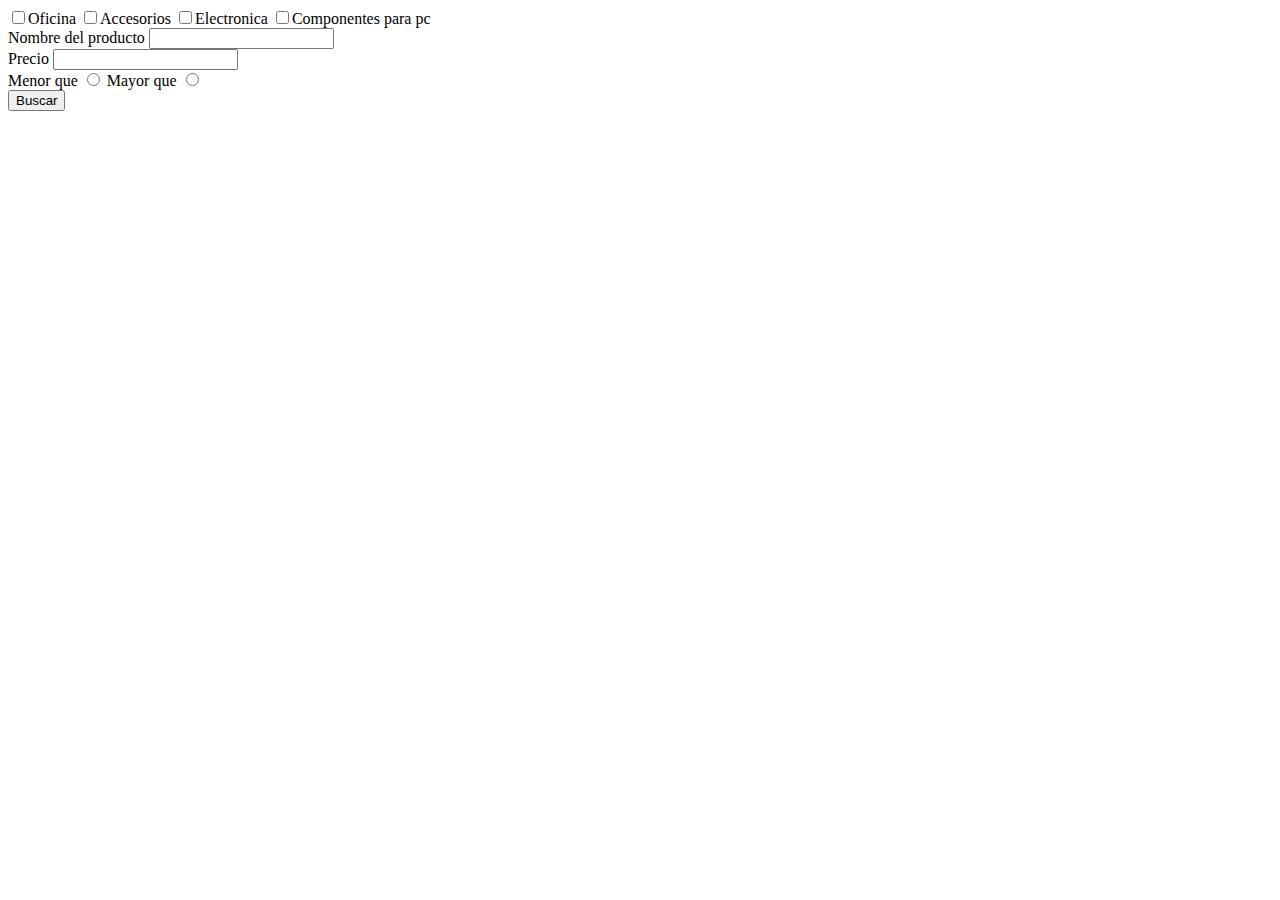
<file: Frontend/catalogo.html>
<!DOCTYPE html>
<html lang="en">
<head>
    <meta charset="UTF-8">
    <meta name="viewport" content="width=device-width, initial-scale=1.0">
    <title>Document</title>
</head>
<body>
    

        <aside>
        <div class="container text-center">
            <div class="row">
                <div class="col-sm-2">
                    <section id="Sidebar">
                        <section id="tipos">
                            <label><input type="checkbox" value="Oficina">Oficina</label>
                            <label><input type="checkbox" value="Accesorio">Accesorios</label>
                            <label><input type="checkbox" value="Electronica">Electronica</label>
                            <label><input type="checkbox" value="Componente">Componentes para pc</label>
                        </section>
                        <!-- Formulario para realizar un filtrado por tipo de producto utilizando un selector -->
                        
                        
                        <form id="nombre">
                            <div class="mb-3">
                                <label for="name">Nombre del producto</label>
                                <input type="text" id="name"/>
                            </div>
                        </form>
                        <!-- Formulario para realizar un filtrado por nombre -->


                        <form id="precio">
                            <div class="mb-3">
                                <label for="price" class="form-label"><i class="bi bi-currency-dollar"></i> Precio </label>
                                <input type="text" id="price" pattern="[0-9]*" inputmode="numeric"/>
                            </div>
                        </form>
                        <!-- Formulario para realizar un filtrado por precio -->

                        <form id="signo">
                            <label for="superior"><i class="bi bi-chevron-left"></i> Menor que</label>
                            <input type="radio" name="prueba" value="menor" id="superior">

                            <label for="inferior"><i class="bi bi-chevron-right"></i> Mayor que</label>
                            <input type="radio" name="prueba" value="mayor" id="inferior">
                        </form>
                        <button type="button" class="btn btn-secondary" onclick="Filters()">Buscar</button>
                        <!-- ???? No estoy seguro de si esta correcta la formula en el script junto a la informacion que se otorga en el index, puede que se deba revisar -->
                        <!-- Formulario que permite indicar si el precio debe superar al indicado o ser menor -->
                        
                        <!-- ???? ¿Sera mejor esta forma de crear el formulario para indicar si debe ser mayor o menor que? -->
                        <!--<div class="btn-group" role="group" aria-label="Botones de navegación">
                            <button type="button" class="btn btn-secondary">
                            <i class="bi bi-chevron-right"></i>
                            </button>
                            <button type="button" class="btn btn-outline-secondary">
                            <i class="bi bi-chevron-left"></i>
                            </button>
                            <button type="button" class="btn btn-outline-secondary">
                            <i class="bi bi-chevron-double-right"></i>
                            </button>
                        </div> -->
                        
                        
                        
                        <!-- !!!! Aqui se agregaran filtros a activar, debajo de el listado, el boton para ejecutar filtros. -->
                    </section>
                </div>
                <div class="col-sm-9">
                    <section id="Mostrando">
                        <!-- Aqui se mostraran los articulos. Una funcion se ejecutara al momento de ingresar a la pagina para que se muestren los productos -->
                    </section>
                </div>
            </div>
        </div>
    </aside>
    <script src="Assets/JS/script.js"></script>
</body>
</html>
</file>
